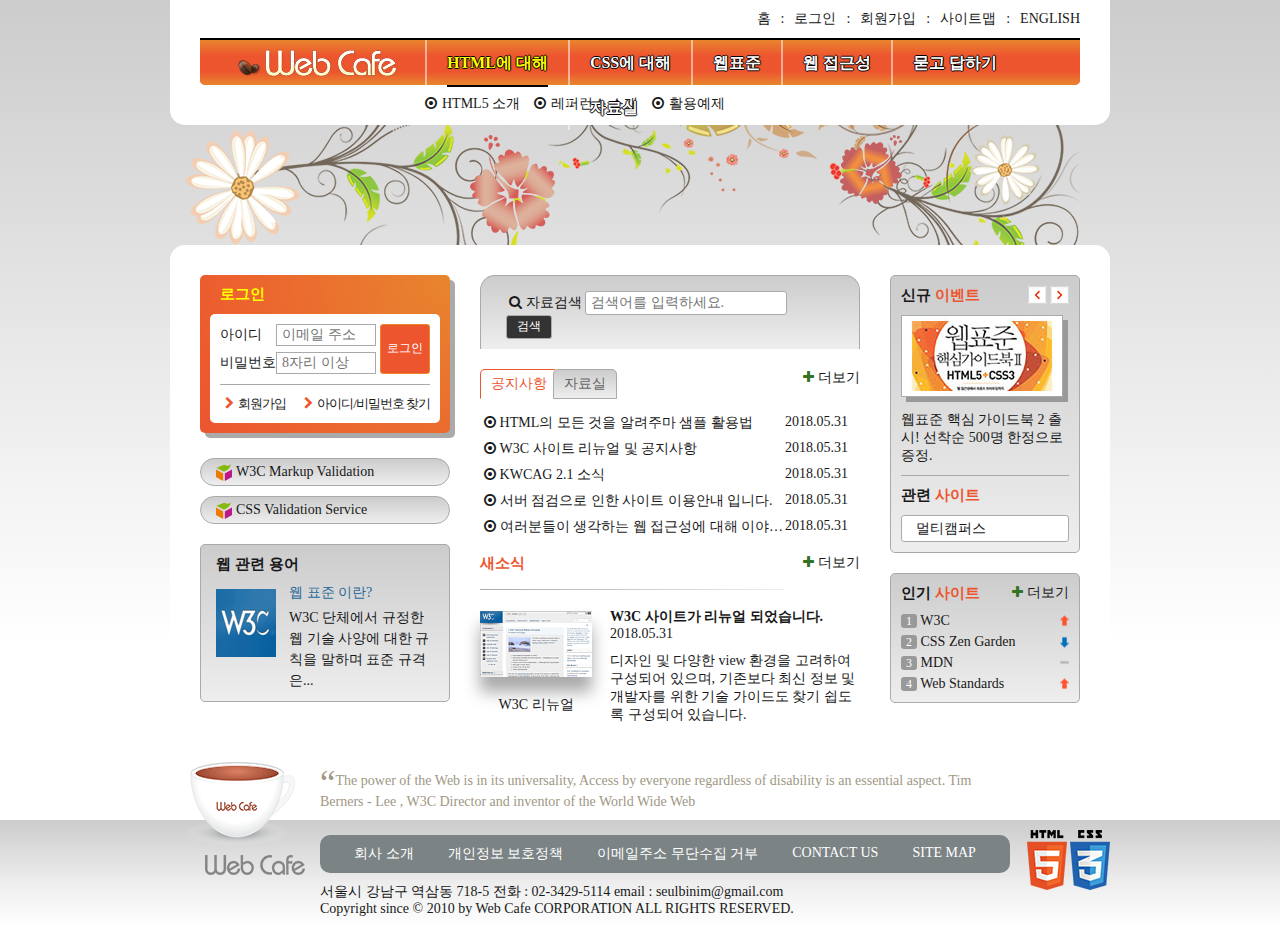
<file: exHTML5/index.html>
<!DOCTYPE html>
<html lang="ko-KR">
  <head>
    <meta charset="UTF-8">
    <title>웹카페</title>
    <link rel="shortcut icon" href="images/common/webcafe.ico" type="image/x-icon">
    <link rel="stylesheet" href="css/style.css">
    <script src="js/jquery.min.js" defer></script>
    <script src="js/menu-tab.js" defer></script>
  </head>
  <body>
    <div class="wrapper">
      <header class="header">
        <h1 class="logo">
          <a href="#">
            <img src="images/logo.png" alt="Web Cafe">
          </a>
        </h1>
        <ul class="member">
          <li><a href="#">홈</a></li>
          <li><a href="#">로그인</a></li>
          <li><a href="#">회원가입</a></li>
          <li><a href="#">사이트맵</a></li>
          <li><a href="#">english</a></li>
        </ul>
        <nav class="navigation">
            <h2 class="readable-hidden">메인 메뉴</h2>
            <ul class="menu">
              <li class="menu-item menu-act" tabindex="0">
                <span class="menu-item-text">HTML에 대해</span>
                <ul class="sub-menu sub-menu1">
                  <li>
                    <a href="#">HTML5 소개</a>
                  </li>
                  <li>
                    <a href="#">레퍼런스 소개</a>
                  </li>
                  <li>
                    <a href="#">활용예제</a>
                  </li>
                </ul>
              </li>
              <li class="menu-item" tabindex="0">
                <span class="menu-item-text">CSS에 대해</span>
                <ul class="sub-menu sub-menu2">
                  <li>
                    <a href="#">CSS 소개</a>
                  </li>
                  <li>
                    <a href="#">CSS2 VS CSS3</a>
                  </li>
                  <li>
                    <a href="#">CSS 애니메이션</a>
                  </li>
                  <li>
                    <a href="#">CSS Framework</a>
                  </li>
                </ul>
              </li>
              <li class="menu-item" tabindex="0">
                <span class="menu-item-text">웹표준</span>
                <ul class="sub-menu sub-menu3">
                  <li>
                    <a href="#">웹표준 이란?</a>
                  </li>
                  <li>
                    <a href="#">W3C</a>
                  </li>
                  <li>
                    <a href="#">HTML5의 현재와 미래</a>
                  </li>
                </ul>
              </li>
              <li class="menu-item" tabindex="0">
                <span class="menu-item-text">웹 접근성</span>
                <ul class="sub-menu sub-menu4">
                  <li>
                    <a href="#">웹 접근성의 개요</a>
                  </li>
                  <li>
                    <a href="#">장애 환경의 이해</a>
                  </li>
                  <li>
                    <a href="#">장차법</a>
                  </li>
                  <li>
                    <a href="#">웹 접근성 품질마크</a>
                  </li>
                </ul>
              </li>
              <li class="menu-item" tabindex="0">
                <span class="menu-item-text">묻고 답하기</span>
                <ul class="sub-menu sub-menu5">
                  <li>
                    <a href="#">묻고 답하기</a>
                  </li>
                  <li>
                    <a href="#">FAQ</a>
                  </li>
                  <li>
                    <a href="#">1대1 질문</a>
                  </li>
                  <li>
                    <a href="#">웹표준</a>
                  </li>
                  <li>
                    <a href="#">웹 접근성</a>
                  </li>
                </ul>
              </li>
              <li class="menu-item" tabindex="0">
                <span class="menu-item-text">자료실</span>
                <ul class="sub-menu sub-menu6">
                  <li>
                    <a href="#">공개 자료실</a>
                  </li>
                  <li>
                    <a href="#">이미지 자료실</a>
                  </li>
                  <li>
                    <a href="#">웹표준 자료실</a>
                  </li>
                  <li>
                    <a href="#">웹 접근성 자료실</a>
                  </li>
                </ul>
              </li>
            </ul>
          </nav>
      </header>
      <div class="visual">
        <div class="visual-text">
          Web Standards &amp; Accessibility
        </div>
      </div>
      <main class="main">
        <div class="group group1">
          <section class="login">
            <h2 class="login-heading">로그인</h2>
            <form method="POST" action="https://formspree.io/seulbinim@gmail.com" class="login-form">
              <fieldset>
                <legend>회원 로그인 폼</legend>
                <p class="user-email">
                  <label for="user-email">아이디</label><input type="email" id="user-email" name="uid" required placeholder="이메일 주소">
                </p>
                <p class="user-pw">
                  <label for="user-pw">비밀번호</label><input type="password" id="user-pw" name="upw" required placeholder="8자리 이상">
                </p>
                <button type="submit" class="btn-login">로그인</button>
              </fieldset>
            </form>
            <ul class="sign">
              <li><a href="#" class="icon-right-open">회원가입</a></li>
              <li><a href="#" class="icon-right-open">아이디/비밀번호 찾기</a></li>
            </ul>
          </section>
          <h2 class="readable-hidden">유효성 검사 배너</h2>
          <ul class="validation-list">
            <li>
              <a href="https://validator.w3.org/" target="_blank" title="마크업 유효성 검사 사이트로 이동(새창)">
                W3C Markup Validation
              </a>
            </li>
            <li>
              <a href="https://jigsaw.w3.org/css-validator/" target="_blank" title="CSS 유효성 검사 사이트로 이동(새창)">
                CSS Validation Service
              </a>
            </li>
          </ul>
          <section class="term">
            <h2 class="term-heading">웹 관련 용어</h2>
            <dl class="term-list">             
              <div class="clearfix">
                <dt class="term-list-subject">웹 표준 이란?</dt>
                <dd class="term-list-thumbnail">
                  <img src="images/web_standards.gif" alt="W3C 로고">
                </dd>
                <dd class="term-list-brief">
                  W3C 단체에서 규정한 웹 기술 사양에 대한 규칙을 말하며 표준 규격은...
                </dd>
              </div>
            </dl>
          </section>
        </div>
        <div class="group group2">
          <h2 class="readable-hidden">검색</h2>
          <form method="POST" action="https://formspree.io/seulbinim@gmail.com" class="search-form">
            <fieldset>
              <legend>검색 폼</legend>
                              <label for="search" class="icon-search">자료검색</label>
                <input type="search" id="search" name="search"
                       placeholder="검색어를 입력하세요." required>
                <button type="submit" class="btn-search">검색</button>
              </fieldset>
          </form>
          <div class="board">
            <section class="notice tab-act">
              <h2 class="tab notice-heading" id="notice-heading">공지사항</h2>
              <ul class="notice-list">
                <li>
                  <a href="#">HTML의 모든 것을 알려주마 샘플 활용법</a>
                  <time datetime="2018-05-31T13:53:45">2018.05.31</time>
                </li>
                <li>
                  <a href="#">W3C 사이트 리뉴얼 및 공지사항</a>
                  <time datetime="2018-05-31T13:53:45">2018.05.31</time>
                </li>
                <li>
                  <a href="#">KWCAG 2.1 소식</a>
                  <time datetime="2018-05-31T13:53:45">2018.05.31</time>
                </li>
                <li>
                  <a href="#">서버 점검으로 인한 사이트 이용안내 입니다.</a>
                  <time datetime="2018-05-31T13:53:45">2018.05.31</time>
                </li>
                <li>
                  <a href="#">여러분들이 생각하는 웹 접근성에 대해 이야기를 나누어 봅시다.</a>
                  <time datetime="2018-05-31T13:53:45">2018.05.31</time>
                </li>
              </ul>
              <a href="#" class="icon-plus notice-more" title="공지사항" aria-labelledby="notice-heading">더보기</a>
            </section>
            <section class="pds">
              <h2 class="tab pds-heading" id="pds-heading">자료실</h2>
              <ul class="pds-list">
                <li>
                  <a href="#">디자인 사이트 링크 모음</a>
                  <time datetime="2018-05-31T13:53:45">2018.05.31</time>
                </li>
                <li>
                  <a href="#">웹 접근성 관련 자료 모음</a>
                  <time datetime="2018-05-31T13:53:45">2018.05.31</time>
                </li>
                <li>
                  <a href="#">예제 샘플 응용해보기</a>
                  <time datetime="2018-05-31T13:53:45">2018.05.31</time>
                </li>
                <li>
                  <a href="#">웹 접근성 향상을위한 국가 표준 기술 가이드라인</a>
                  <time datetime="2018-05-31T13:53:45">2018.05.31</time>
                </li>
                <li>
                  <a href="#">로얄티 프리 이미지 자료</a>
                  <time datetime="2018-05-31T13:53:45">2018.05.31</time>
                </li>
              </ul>
              <a href="#" class="icon-plus pds-more" title="자료실" aria-labelledby="pds-heading">더보기</a>
            </section>
          </div>
          <section class="news">
            <h2 class="news-heading">새소식</h2>
            <a href="#" class="news-link">
              <article class="news-item">
                <h3 class="news-item-heading">W3C 사이트가 리뉴얼 되었습니다.</h3>
                <time class="news-item-date" datetime="2018-05-31T16:19:23">2018.05.31</time>
                <p class="news-item-brief">
                  디자인 및 다양한 view 환경을 고려하여 구성되어 있으며, 
                  기존보다 최신 정보 및 개발자를 위한 기술 가이드도 
                  찾기 쉽도록 구성되어 있습니다.  
                </p>
                <figure class="news-item-thumbnail">
                  <img src="images/news.gif" alt="W3C 사이트가 HTML 발표 후 새롭게 리뉴얼 된 모습">
                  <figcaption>W3C 리뉴얼</figcaption>
                </figure>
              </article>
            </a>
            <a href="#" class="icon-plus news-more" title="새소식">더보기</a>
          </section>
        </div>
        <div class="group group3">
          <div class="event-related">
            <section class="event">
              <h2 class="event-heading">신규 <span>이벤트</span></h2>
              <div id="event-detail">
                <p class="event-thumbnail">
                  <img src="images/free_gift.gif" alt="이벤트 경품 : 웹표준 핵심 가이드북 2 HTML5+CSS3 도서 증정">
                </p>
                <p class="event-brief">
                    <em>웹표준 핵심 가이드북 2 출시!</em>
                    선착순 500명 한정으로 증정.
                </p>
              </div>
              <div class="btn-event">
                <button class="btn-event-prev">이전 이벤트 보기</button>
                <button class="btn-event-next">다음 이벤트 보기</button>
              </div>
            </section>
            <section class="related">
              <h2 class="related-heading">관련 <span>사이트</span></h2>
              <ul class="related-list" tabindex="0">
                <li><a href="#">멀티캠퍼스</a></li>
                <li><a href="#">W3C</a></li>
                <li><a href="#">CSS ZenGarden</a></li>
                <li><a href="#">웹접근성 연구소</a></li>
                <li><a href="#">Web Standards</a></li>
              </ul>
            </section>
          </div>
          <section class="favorite">
            <h2 class="favorite-heading">인기 <span>사이트</span></h2>
            <ol class="favorite-list">
              <li class="no1">
                <a href="#">W3C</a>
                <em class="up">상승</em>
              </li>
              <li class="no2">
                <a href="#">CSS Zen Garden</a>
                <em class="down">하락</em>
              </li>
              <li class="no3">
                <a href="#">MDN</a>
                <em class="stop">멈춤</em>
              </li>
              <li class="no4">
                <a href="#">Web Standards</a>
                <em class="up">상승</em>
              </li>
            </ol>
            <a href="#" class="icon-plus favorite-more" title="인기 사이트">더보기</a>
          </section>
        </div>
      </main>
      <article class="slogan">
        <h2 class="slogan-heading" title="웹카페에서 웹표준을">슬로건</h2>
        <p class="slogan-content">
          <q cite="http://w3.org/WAI">The power of the Web is in its universality, Access by everyone regardless of disability is an essential aspect.</q>
          Tim Berners - Lee , W3C Director and inventor of the World Wide Web
        </p>
        <footer class="readable-hidden">
          출처 : W3C, http://w3.org/WAI/
        </footer>
      </article>
      <div class="footer-bg">
        <footer class="footer">
          <a href="#" class="footer-logo">
            <img src="images/footer_logo.png" alt="web cafe">
          </a>
          <ul class="guide-list">
            <li><a href="#">회사 소개</a></li>
            <li><a href="#">개인정보 보호정책</a></li>
            <li><a href="#">이메일주소 무단수집 거부</a></li>
            <li><a href="#">contact us</a></li>
            <li><a href="#">site map</a></li>
          </ul>
          <address class="address">
            <span>서울시 강남구 역삼동 718-5</span>
            <span>전화 : 02-3429-5114</span>
            <span>email : <a href="mailto:seulbinim@gmail.com">seulbinim@gmail.com</a></span>
          </address>
          <small class="copyright">
            Copyright since &copy; 2010 by Web Cafe CORPORATION ALL RIGHTS RESERVED.
          </small>
          <div class="badge">
            <img src="images/html5_logo.png" alt="최신 표준인 HTML5를 사용하여 마크업 했습니다.">
            <img src="images/css3_logo.png" alt="최신 기술인 CSS3를 활용하여 디자인 했습니다.">
          </div>
        </footer>
      </div>
    </div>
  </body>
</html>
</file>
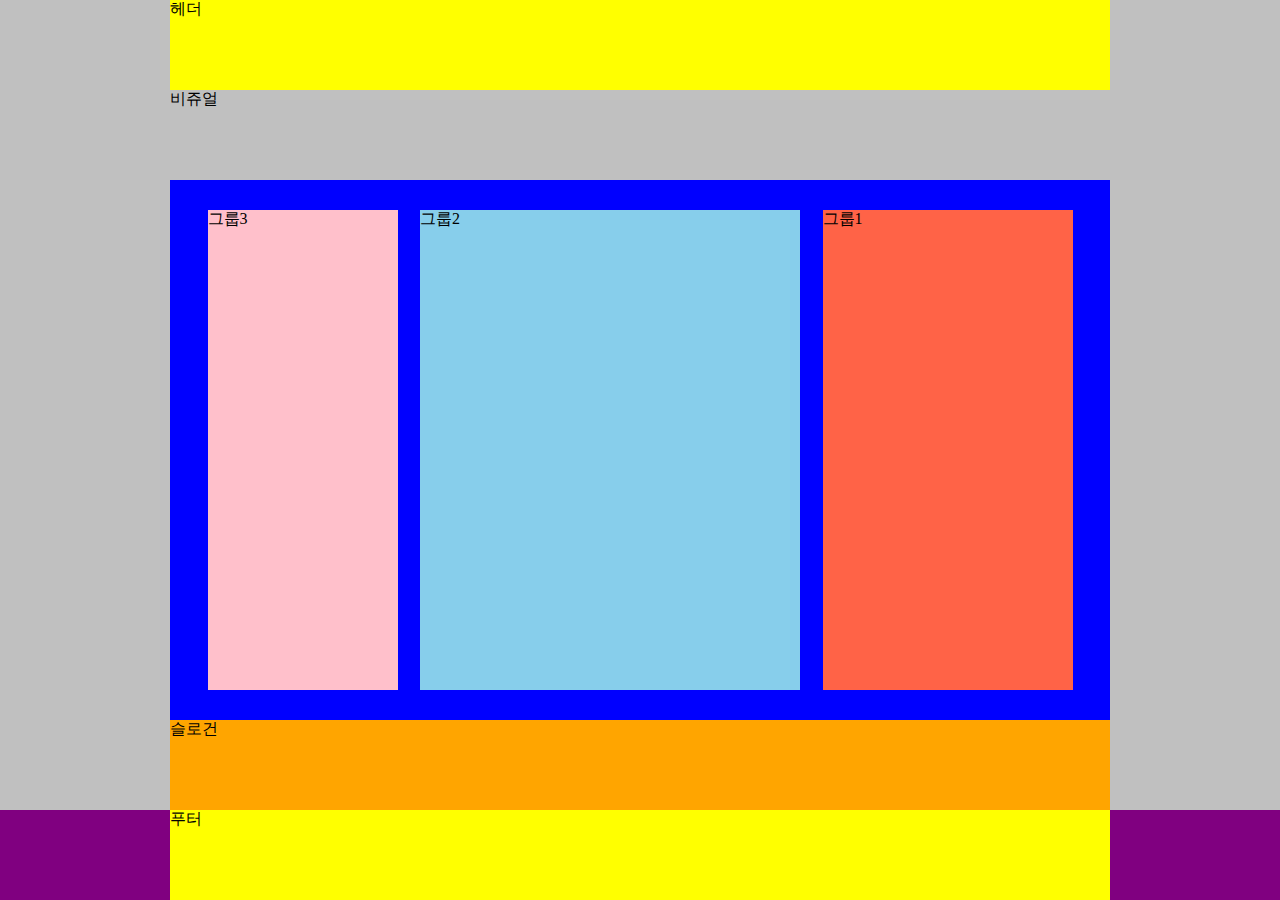
<file: exHTML5/main.html>
<!DOCTYPE html>
<html lang="ko-KR">
<head>
    <meta charset="UTF-8">
    <meta name="viewport" content="width=device-width, initial-scale=1.0">
    <meta http-equiv="X-UA-Compatible" content="ie=edge">
    <title>웹카페</title>
    <!-- <link rel="stylesheet" href="./css/main.css"> -->
    <link rel="stylesheet" href="./css/main-flex.css">
</head>
<body>
    <div class="container clearfix">

        <header class="header">헤더</header>
        <div class="visual">비쥬얼</div>

        <main class="main clearfix">
            <div class="group group1">그룹1</div>
            <div class="group group2">그룹2</div>
            <div class="group group3">그룹3</div>
        </main>

        <article class="slogan">슬로건</article>

        <div class="footer-bg">
            <footer class="footer">푸터</footer>
        </div>

    </div>
</body>
</html>
</file>
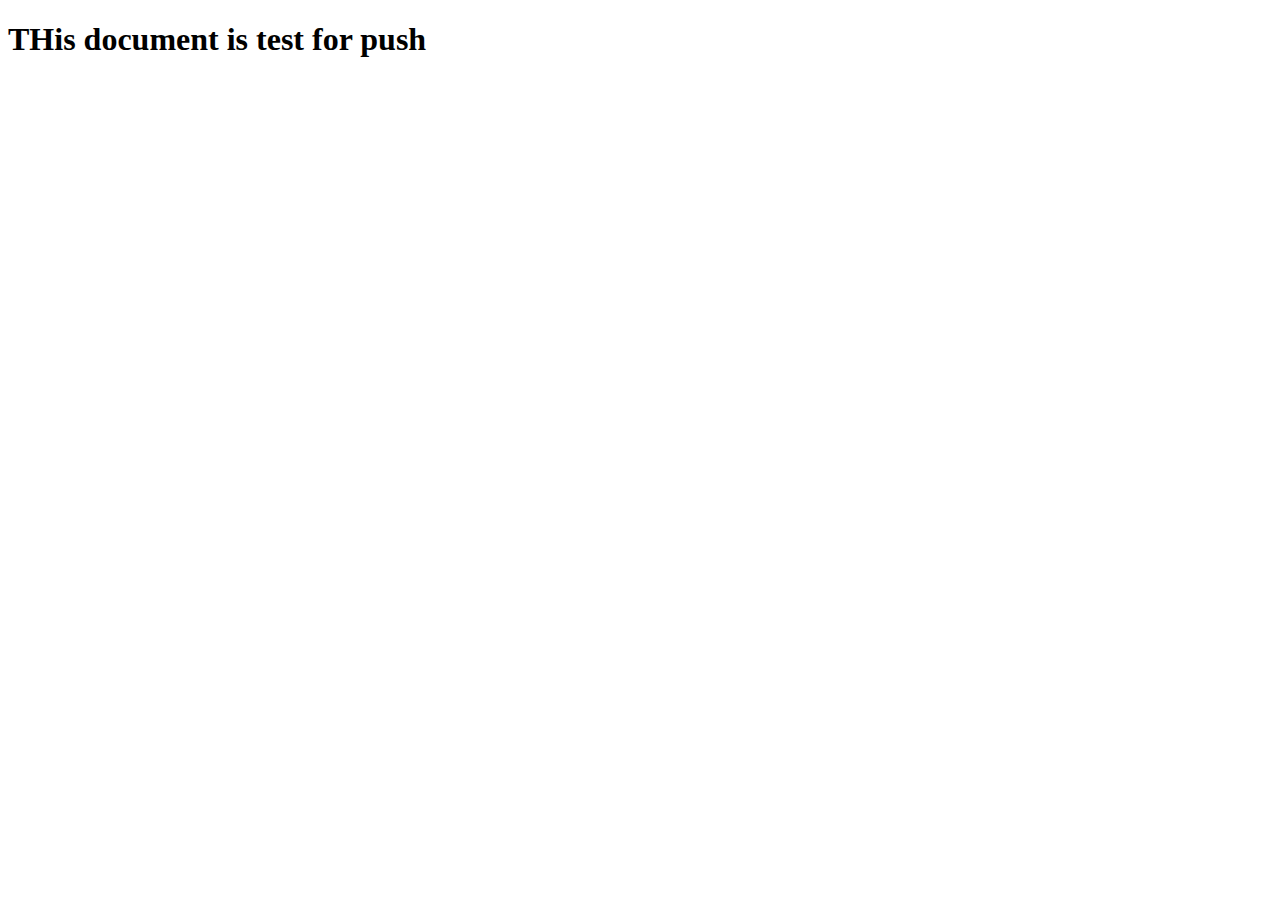
<file: html/test.html>
<!DOCTYPE html>
<html lang="ko">
<head>
    <meta charset="UTF-8">
    <meta name="viewport" content="width=device-width, initial-scale=1.0">
    <meta http-equiv="X-UA-Compatible" content="ie=edge">
    <title>Document</title>
</head>
<body>
    <h1>THis document is test for push</h1>
</body>
</html>
</file>
<file: exHTML5/css/style.css>
@charset "utf-8";
@import url("https://spoqa.github.io/spoqa-han-sans/css/SpoqaHanSans-kr.css");
@import url("fontello.css");
@import url("normalize.css");
/* 스타일 초기화 */
html,
body,
div,
span,
applet,
object,
iframe,
h1,
h2,
h3,
h4,
h5,
h6,
p,
blockquote,
pre,
a,
abbr,
acronym,
address,
big,
cite,
code,
del,
dfn,
em,
img,
ins,
kbd,
q,
s,
samp,
small,
strike,
strong,
sub,
sup,
tt,
var,
b,
u,
i,
center,
dl,
dt,
dd,
ol,
ul,
li,
fieldset,
form,
label,
legend,
table,
caption,
tbody,
tfoot,
thead,
tr,
th,
td,
article,
aside,
canvas,
details,
embed,
figure,
figcaption,
footer,
header,
hgroup,
menu,
nav,
output,
ruby,
section,
summary,
time,
mark,
audio,
video {
  margin: 0;
  padding: 0;
  border: 0;
  font-size: 100%;
  font: inherit;
  vertical-align: baseline;
}
/* HTML5 display-role reset for older browsers */
article,
aside,
details,
figcaption,
figure,
footer,
header,
hgroup,
menu,
nav,
section,
main {
  display: block;
}
ul {
  list-style-type: none;
}
a {
  color: inherit;
  text-decoration: none;
}
/* 본문 기본 스타일 */
*,
*::before,
*::after {
  box-sizing: border-box;
}
html {
  font-size: 10px;
}
body {
  font-size: 1.4rem;
  font-family: "Spoqa Han Sans";
  font-weight: 400;
  background-color: #fff;
  color: #181818;
}
/* float를 해제하기 위한 clear 선언 */
.clearfix::after {
  content: "";
  clear: both;
  display: block;
}
/* 숨김 콘텐츠 */
.readable-hidden, legend{
  position: absolute;
  width: 1px;
  height: 1px;
  overflow: hidden;
  clip: rect(0,0,0,0);
}
/* 웹카페 레이아웃 */
.wrapper {
  background: url("images/bg_flower.png") no-repeat 50% 0, linear-gradient(to bottom, #ccc, #eee 45%, #fff 70%, #fff 100%) repeat;
  background-color: #ccc;
}
.header,
.visual,
.main,
.slogan,
.footer {
  width: 940px;
  margin: 0 auto;
}
/* 헤더 */
.header {
  background-color: #fff;
  position: relative;
  padding: 0 30px 40px;
  border-radius: 0 0 15px 15px;
}
/* 로고 */
.logo {
  position: absolute;
  top: 47px;
  left: 65px;
}
/* 멤버 링크 */
.member {
  text-align: right;
  font-size: 0;
  position: relative;
  right: -10px;
}
.member li {
  display: inline-block;
  font-size: 1.4rem;
  text-transform: uppercase;
  padding: 2px 0;
}
.member a{
  display: inline-block;
  padding: 8px 10px;
}
.member li:nth-child(n+2)::before{
  content: ":"
}
/* 메인 메뉴 */
.menu{
  background: linear-gradient(to bottom, #e8852e 0%,#ed552f 35%,#ed552f 70%,#e8852e 100%);
  background-color: #ed552f;
  border-top: 2px solid #000;
  border-radius: 0 0 5px 5px;
  padding-left: 225px;
  height: 47px;
}
.menu-item{
  float: left;
  position: relative;
  outline: 0;
}
.menu-item-text{
  cursor: pointer;
  display: block;
  color: #fff;
  font-weight: 700;
  font-size: 1.6rem;
  padding: 0 20px;
  line-height: 45px;
  border-left: 2px solid rgba(255,255,255,.5);
  text-shadow: 1px 0 0 #000, 0 1px 0 #000, -1px 0 0 #000, 0 -1px 0 #000;
}
.menu-act .menu-item-text{
  color: #ff0;
}
.menu-act .menu-item-text::after{
  content: "";
  display: block;
  background: #000;
  height: 2px;
}
.menu-act .sub-menu{
  display: block !important;
}
.sub-menu{
  position: absolute;
  top: 47px;
  display: none;
  white-space: nowrap;
}
.sub-menu li{
  display: inline-block;
}
.sub-menu a{
  display: inline-block;
  padding: 8px 0 7px;
  margin-right: 10px;
  outline: 0;
}
.sub-menu li:last-child a{
  margin-right: 0;
}
.sub-menu a::before{
  content: "\f192";
  font-family: "fontello";
  margin-right: 5px;
}
.sub-menu a:hover, 
.sub-menu a:focus{
  color: #f00;
}
.sub-menu a:hover::before, 
.sub-menu a:focus::before{
  content: "\e800";
}
.sub-menu1{
  left: 0;
}
.sub-menu2{
  left: 0;
}
.sub-menu3{
  left: 0;
}
.sub-menu4{
  right: 0;
}
.sub-menu5{
  right: 0;
}
.sub-menu6{
  right: 0;
}
/* 비주얼 */

/* 텍스트 애니메이션 */
@keyframes textAni{
  0%{
    font-size: 12px;
    color: rgba(0,0,0,0);
    transform: translate(0,0);
  }
  100%{
    font-size: 24px;
    color: rgba(0,0,0,1);
    transform: translate(400px,75px);
  }
}
/* 배경 애니메이션 */
@keyframes flowerAni{
  0%{ opacity: 1; }
  100%{ opacity: 0; }
}
.visual {
  height: 120px;
  position: relative;
}
.visual::before, .visual::after{
  content: "";
  position: absolute;
  top: 0;
  left: 0;
  width: 100%;
  height: 100%;
  background-repeat: no-repeat;
  animation: flowerAni 2000ms infinite alternate ease-in-out;
}
.visual::before{
  background-image: url("images/ani_flower_01.png"), url("images/ani_flower_02.png");
  background-position: 0 -10px, 670px 10px;
}
.visual::after{
  background-image: url("images/ani_flower_03.png"), url("images/ani_flower_04.png");
  background-position: 300px 10px, 800px 10px;
  animation-delay: 1000ms;
}
.visual-text{
  font-family: Georgia, 'Times New Roman', Times, serif;
  display: inline-block;
  color: rgba(0,0,0,0);
  animation: textAni 2000ms forwards ease-in-out;
}
/* float을 활용한 메인 콘텐츠 레이아웃 */
/* .main{
  padding: 30px 15px;
  border-radius: 15px 15px 0 0;
  background-color: #fff;
  min-height: 400px;
}
.group{
  height: 200px;
  float: left;
  margin: 0 15px;
} */
/* flex를 활용한 메인 콘텐츠 레이아웃 */
.main {
  border-radius: 15px 15px 0 0;
  background-color: #fff;
  display: flex;
  flex-direction: row;
  justify-content: space-evenly;
  padding: 30px 0;
  min-height: 400px;
}
.group1 {
  width: 250px;
}
.group2 {
  width: 380px;
}
.group3 {
  width: 190px;
}
/* 로그인 */
.login{
  background: radial-gradient(circle at right top, #e8852e, #ed552f);
  background-color: #ed552f;
  border-radius: 5px;
  padding: 10px 10px 10px 10px;
  box-shadow: 5px 5px 0 0 #aaa;
}
.login-heading{
  color: #ff0;
  font-weight: 700;
  font-size: 1.5rem;
  text-indent: 10px;
}
.login-form{
  background-color: #fff;
  border-radius: 5px 5px 0 0;
  padding: 10px 10px 0 10px;
  margin-top: 10px;
}
.login-form fieldset{
  position: relative;
  padding-bottom: 10px;
  border-bottom: 1px solid #aaa;
}
.user-email{
  margin-bottom: 6px;
}
.login-form label{
  display: inline-block;
  width: 4em;
}
.login-form input{
  width: 100px;
  height: 22px;
  border: 1px solid #aaa;
  padding: 1px 1px 1px 5px;
}
.btn-login{
  position: absolute;
  top: 0;
  right: 0;
  width: 50px;
  height: 50px;
  border: 1px solid #e8852e;
  background-color: #ed552f;
  color: #fff;
  padding: 0;
  font-size: 1.2rem;
  border-radius: 3px;
}
.sign{
  background-color: #fff;
  border-radius: 0 0 5px 5px;
  padding: 10px;
}
.sign li{
  letter-spacing: -1px;
  font-size: 1.3rem;
}
.sign .icon-right-open::before{
  color: #ed552f;
}
/* float를 활용한 텍스트 링크 배치 */
/* .sign::after{
  content: "";
  display: block;
  clear: both;
}
.sign li:first-child{
  float: left;
}
.sign li:last-child{
  float: right;
} */
/* flex를 활용한 텍스트 링크 배치 */
.sign{
  display: flex;
  justify-content: space-between;
}
/* 유효성 검사 배너 */
.validation-list{
  margin-top: 25px
}
.validation-list li{
  margin-bottom: 10px;
}
.validation-list a{
  display: block;
  background: url("images/validation_icon.png") no-repeat 15px 50%,
              linear-gradient(to bottom, #ccc, #eee);
  border: 1px solid #aaa;
  border-radius: 30px;
  padding: 5px 5px 5px 35px;
}
.validation-list a:hover, 
.validation-list a:focus{
  color: #f00;
  outline: 0;
}
/* 웹 관련 용어 */
.term{
  background: linear-gradient(to bottom, #ccc, #eee);
  background-color: #ccc;
  margin-top: 20px;
  border: 1px solid #aaa;
  border-radius: 5px;
  padding: 10px 15px;
}
.term-heading{
  font-weight: 700;
  font-size: 1.5rem;
}
.term-list{
  margin-top: 10px;
}
.term-list-subject{
  color: #296897;
  float: right;
  width: 145px;
}
.term-list-thumbnail{
  float: left;
  position: relative;
  top: 5px;
}
.term-list-thumbnail img{
  display: block;
}
.term-list-brief{
  line-height: 1.5;
  float: right;
  width: 145px;
  margin-top: 5px;
}
.even{
  margin-top: 10px;
}
.even .term-list-subject, .even .term-list-brief{
  float: left;
}
.even .term-list-thumbnail{
  float: right;
}
/* 검색 폼 */
.search-form{
  border: 1px solid #aaa;
  border-bottom: 0;
  border-radius: 15px 15px 0 0;
  background: linear-gradient(to bottom, #ccc, #eee);
  background-color: #ccc;
  padding: 15px 25px 10px;
}
.search-form label, .search-form input, .btn-search{
  vertical-align: middle;
}
.search-form input{
  border: 1px solid #aaa;
  border-radius: 3px;
  padding: 1px 1px 1px 5px;
  height: 24px;
  width: 202px;
}
.btn-search{
  border: 1px solid #aaa;
  background-color: #333;
  color: #fff;
  height: 24px;
  padding: 0 10px;
  border-radius: 3px;
  font-size: 1.2rem;
}
/* 공지사항 및 자료실 */
.board{
  margin-top: 20px;
  position: relative;
}
.notice-list, .pds-list, .notice-more, .pds-more{
  display: none;
}
.tab-act .notice-list, .tab-act .pds-list,
.tab-act .notice-more, .tab-act .pds-more{
  display: block;
}
.tab{
  position: absolute;
  top: 0;
  cursor: pointer;
}
.notice-heading{
  left: 0;
}
.pds-heading{
  left: 73px;
}
.notice-list, .pds-list{
  padding-top: 45px;
}
.notice-list li, .pds-list li{
  margin-bottom: 10px;
  /* display: flex;
  justify-content: space-between; */
}
.notice-list a, .pds-list a{
  float: left;
  width: calc(100% - 75px);
  white-space: nowrap;
  overflow: hidden;
  text-overflow: ellipsis;
}
.notice-more, .pds-more{
  position: absolute;
  top: -8px;
  right: -8px;
  padding: 8px;
}
.tab{
  border: 1px solid #aaa;
  border-radius: 5px 5px 0 0;
  background: linear-gradient(to bottom, #ccc, #eee);
  background-color: #ccc;
  color: #666;
  padding: 5px 10px;
}
.tab-act .tab{
  border-color: #ed552f;
  border-bottom-color: #fff;
  background: #fff;
  color: #ed552f;
}
.board .icon-plus::before{
  color: hsla(110,50%,30%,1)
}
/* 새소식 */
.news{
  margin-top: 20px;
  position: relative;
}
.news::before{
  content: "";
  position: absolute;
  top: 35px;
  left: 0;
  width: 80%;
  height: 1px;
  background: linear-gradient(to right, #aaa, #eee);
  background-color: #aaa;
}
.news-heading{
  font-weight: 700;
  color: #ed552f;
  font-size: 1.5rem;
}
.news-link{
  display: block;
  margin-top: 35px;
}
.news-item{
  padding-left: 130px;
  position: relative;
  min-height: 105px;
}
.news-item-heading{
  font-weight: 700;
}
.news-item-brief{
  margin-top: 10px;
}
.news-item-thumbnail{
  position: absolute;
  top: 3px;
  left: 0;
  text-align: center;
}
.news-item-thumbnail img{
  box-shadow: 0 15px 15px 0 #aaa;
  margin-bottom: 15px;
}
.news-more{
  position: absolute;
  top: -8px;
  right: -8px;
  padding: 8px;
}
.news .icon-plus::before{
  color: hsla(110,50%,30%,1)
}
/* 신규 이벤트 및 관련 사이트 */
.event-related{
  background: linear-gradient(to bottom, #ccc, #eee);
  background-color: #ccc;
  border: 1px solid #aaa;
  border-radius: 5px;
  padding: 10px;
}
.event{
  border-bottom: 1px solid #aaa;
  position: relative;
}
.event-heading, 
.related-heading, 
.favorite-heading {
  font-weight: 700;
  font-size: 1.5rem;
}
.event-heading span, 
.related-heading span,
.favorite-heading span{
  color: #ed552f;
}
.event-thumbnail, .event-brief{
  margin: 10px 0;
}
.event-thumbnail img{
  border: 1px solid #aaa;
  box-shadow: 5px 5px 0 0 #999;
}
.btn-event{
  height: 18px;
  position: absolute;
  top: 0;
  right: 0;
}
.btn-event-prev, .btn-event-next{
  cursor: pointer;
  width: 19px;
  height: 0;
  border: 0;
  padding: 18px 0 0 0;
  overflow: hidden;
  background: url("images/back_forward.png") no-repeat;
}
.btn-event-next{
  background-position: -36px 0;
}
.related{
  padding-top: 10px;
}
.related-list{
  background-color: #fff;
  margin-top: 10px;
  border: 1px solid #aaa;
  border-radius: 3px;
  height: 27px;
  overflow: hidden;
  transition: all 500ms ease-in-out;
}
.related-list:hover, 
.related-list:focus{
  height: 137px;
  padding: 5px 0;
}
.related-list a{
  display: block;
  line-height: 25px;
  text-indent: 1em;
}
/* 인기 사이트 */
.favorite{
  margin-top: 20px;
  border: 1px solid #aaa;
  border-radius: 5px;
  background: linear-gradient(to bottom, #ccc, #eee);
  background-color: #ccc;
  padding: 10px;
  position: relative;
}
.favorite-list{
  overflow: hidden;
  counter-reset: number;
  margin-top: 5px;
}
.favorite-list li{
  margin-top: 5px;
  counter-increment: number;
  position: relative;
}
.favorite-list li::before{
  content: counter(number);
  color: #fff;
  font-size: 1.2rem;
  background-color: #999;
  padding: 0 5px;
  border-radius: 3px;
}
.up, .stop, .down{
  background: url("images/rank.png") no-repeat;
  width: 9px;
  height: 0;
  padding-top: 11px;
  overflow: hidden;
  position: absolute;
  right: 0;
  top: 50%;
  transform: translateY(-50%);
}
.stop{
  background-position: 0 50%;
}
.down{
  background-position: 0 100%;
}
.favorite-more{
  position: absolute;
  top: 2px;
  right: 2px;
  padding: 8px;
}
.favorite-more::before{
  color: hsla(110,50%,30%,1);
}
/* 슬로건 */
.slogan {
  position: relative;
  padding: 0 100px 10px 150px;
}
.slogan-heading{
  width: 110px;
  height: 83px;
  line-height: 83px;
  text-align: center;
  position: absolute;
  left: 15px;
  bottom: -25px;
}
.slogan-heading::after{
  content: "";
  position: absolute;
  width: 100%;
  height: 100%;
  top: 0;
  left: 0;
  background: url("images/coffee.png") no-repeat;
}
.slogan-content{
  color: #a09784;
}
.slogan-content q::before{
  font-size: 3.5rem;
  position: relative;
  top: 10px;
}
.slogan-content q::after{
  content: "";
}
/* 푸터 */
.footer-bg {
  background: linear-gradient(to bottom, #ccc, #eee 60%, #fff 100%);
  background-color: #ccc;
}
.footer {
  position: relative;
  padding: 15px 100px 10px 150px;
}
/* 푸터 로고 */
.footer-logo{
  position: absolute;
  top: 35px;
  left: 35px;
}
/* 가이드링크 */
.guide-list{
  background: #7b8385;
  color: #fff;
  border-radius: 10px;
  display: flex;
  justify-content: space-evenly;
  padding: 2px 0;
}
.guide-list a{
  text-transform: uppercase;
  display: block;
  padding: 8px 0;
}
/* 주소 및 저작권 정보 */
.address{
  font-style: normal;
  margin-top: 10px;
}
/* HTML5와 CSS3 로고 */
.badge{
  position: absolute;
  top: 10px;
  right: 0;
}
</file>
<file: exHTML5/css/main.css>
@charset "utf-8";
@import url(./normalize.css);
/* 기본 박스 사이징 재 설정 (width에 border-width와 padding을 포함하여 계산) */
*, ::before, ::after {
    box-sizing: border-box;
}
/* Css Module */
/* float 이슈를 해결하기 위한 css선언 */
.clearfix::after {
    display: block;
    content: "";
    clear: both;
}

.container {
    background-color: silver;
    height: 100vh;
}
.header, .visual, .main, .slogan, .footer {
    box-sizing: border-box;
    margin: 0 auto;
    width: 940px;
}
.header {
    background-color: yellow;
    height: 10vh;
}
.visual {
    height: 10vh;
}
.main {
    background-color: blue;
    padding: 30px 15px;
}
.group {
    float: left;
    margin: 0 15px;
    height: 60vh;
}
.group1 {
    background-color: tomato;
    width: 250px;
}
.group2 {
    background-color: skyblue;
    width: 380px;
}
.group3 {
    background-color: pink;
    width: 190px;
}

.slogan {
    background-color: orange;
    height: 10vh;
}
.footer-bg {
    background-color: purple;
}
.footer {
    background-color: yellow;
    height: 10vh;
}
</file>
<file: exHTML5/css/main-flex.css>
@charset "utf-8";
@import url(./normalize.css);
/* 기본 박스 사이징 재 설정 (width에 border-width와 padding을 포함하여 계산) */
*, ::before, ::after {
    box-sizing: border-box;
}

.container {
    background-color: silver;
    display: flex;
    flex-direction: column;
    align-items: center;
}
.header, .visual, .main, .slogan, .footer {
    width: 940px;
}
.header {
    background-color: yellow;
    height: 10vh;
}
.visual {
    height: 10vh;
}
.main {
    display: flex;
    flex-direction: row;
    flex-wrap: wrap;
    /* flex: row wrap; */
    justify-content: space-evenly;
    background-color: blue;
    height: 60vh;
    padding: 30px 15px;
}

.group1 {
    background-color: tomato;
    width: 250px;
    order: 1;
}
.group2 {
    background-color: skyblue;
    width: 380px;
}
.group3 {
    background-color: pink;
    width: 190px;
    order: -1;
}

.slogan {
    background-color: orange;
    height: 10vh;
}
.footer-bg {
    background-color: purple;
    width: 100vw;
    display: flex;
    flex-direction: row;
    justify-content: center;
}
.footer {
    background-color: yellow;
    height: 10vh;
}
</file>
